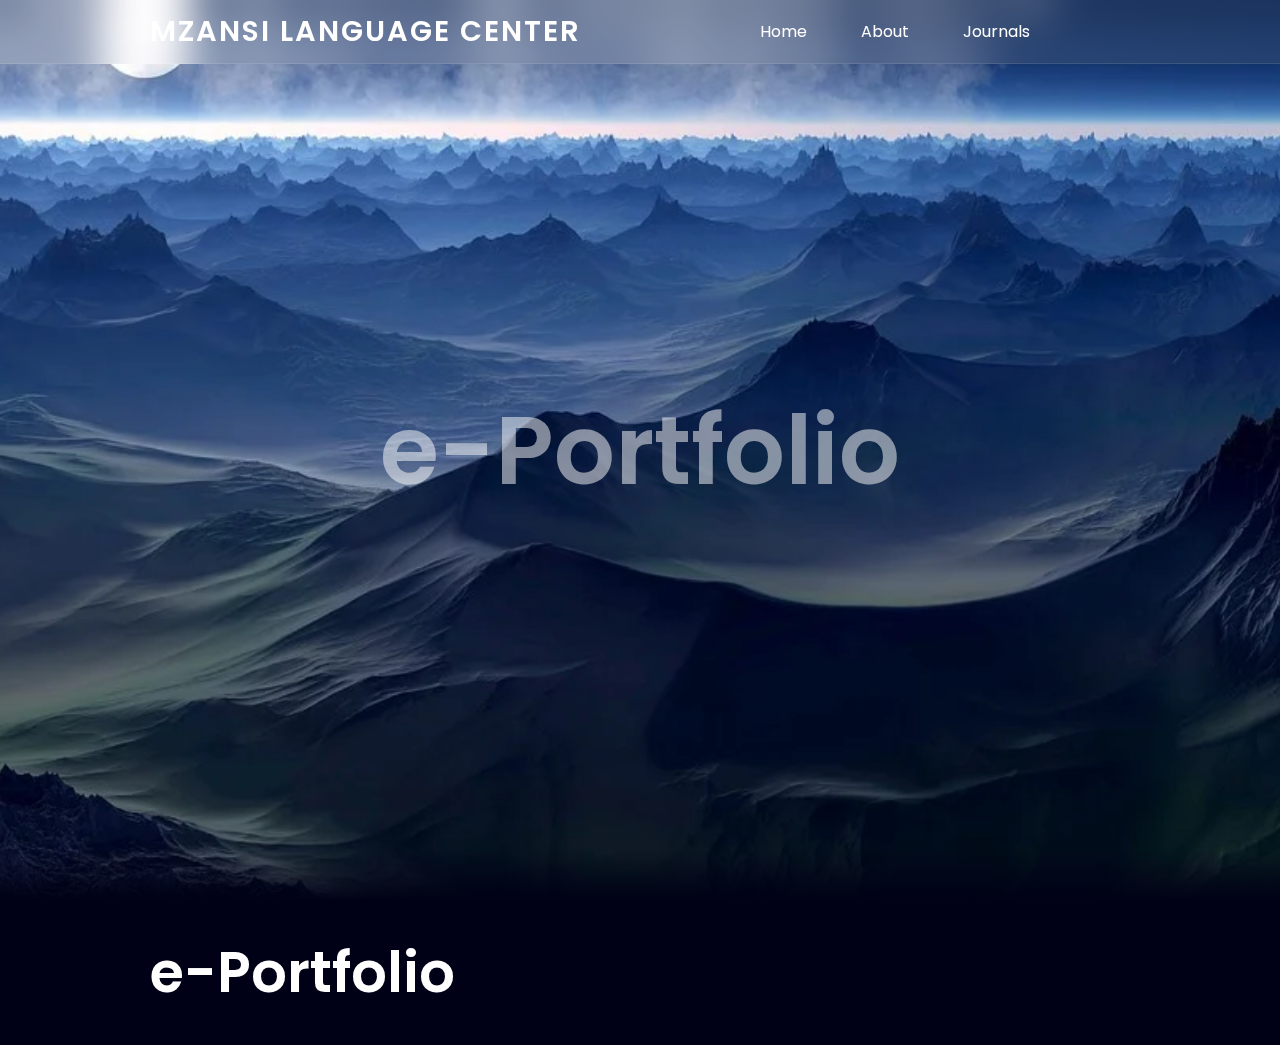
<file: Documents/new 1.html>
<!-------

WLP206d 

222047455 T.Vilakazi
221167228 NT.Ngubane
222136016 NT.Sibiya
220137732 BP.Mailula
221680979 N.Sithole






--->


<!--Home Page-->

<!DOCTYPE html>
<html lang="en" dir="ltr">
<head>
  <meta charset="utf-8">
  <meta name="viewport" content="width=device-width, initial-scale=1.0">
  <title>Responsive Header Navigation Menu With Scroll Indicator Bar - Html, Css & Javascript</title>
  <link rel="stylesheet" href="new 2.css">
  <link rel="stylesheet" href="https://unicons.iconscout.com/release/v4.0.0/css/line.css">
</head>
<body>

  <header>
    <div class="nav-bar">
      <a href="" class="logo">Mzansi Language Center</a>
      <div class="navigation">
        <div class="nav-items">
          <i class="uil uil-times nav-close-btn"></i>
          <a href="new 1.html"><i class="uil uil-home"></i> Home</a>
          <a href="new 3.html"><i class="uil uil-compass"></i> About</a>
          <a href="new 4.html"><i class="uil uil-info-circle"></i> Journals </a>
          <a href="#"><i class="uil uil-document-layout-left"></i> </a>
          <a href="#"><i class="uil uil-envelope"></i> </a>
        </div>
      </div>
      <i class="uil uil-apps nav-menu-btn"></i>
    </div>
    <div class="scroll-indicator-container">
      <div class="scroll-indicator-bar"></div>
    </div>
  </header>

  <section class="home">
    <h1>e-Portfolio</h1>
  </section>

  <section class="content">
    <h1>e-Portfolio</h1>
   
  </section>

  <script>
    //Javacript for the scroll indicator bar
    window.addEventListener("scroll", () => {
      const indicatorBar = document.querySelector(".scroll-indicator-bar");

      const pageScroll = document.body.scrollTop || document.documentElement.scrollTop;
      const height = document.documentElement.scrollHeight - document.documentElement.clientHeight;
      const scrollValue = (pageScroll / height) * 100;

      indicatorBar.style.width = scrollValue + "%";
    });

    //Responsive navigation menu toggle
    const menuBtn = document.querySelector(".nav-menu-btn");
    const closeBtn = document.querySelector(".nav-close-btn");
    const navigation = document.querySelector(".navigation");

    menuBtn.addEventListener("click", () => {
      navigation.classList.add("active");
    });

    closeBtn.addEventListener("click", () => {
      navigation.classList.remove("active");
    });
  </script>

</body>
</html>
</file>
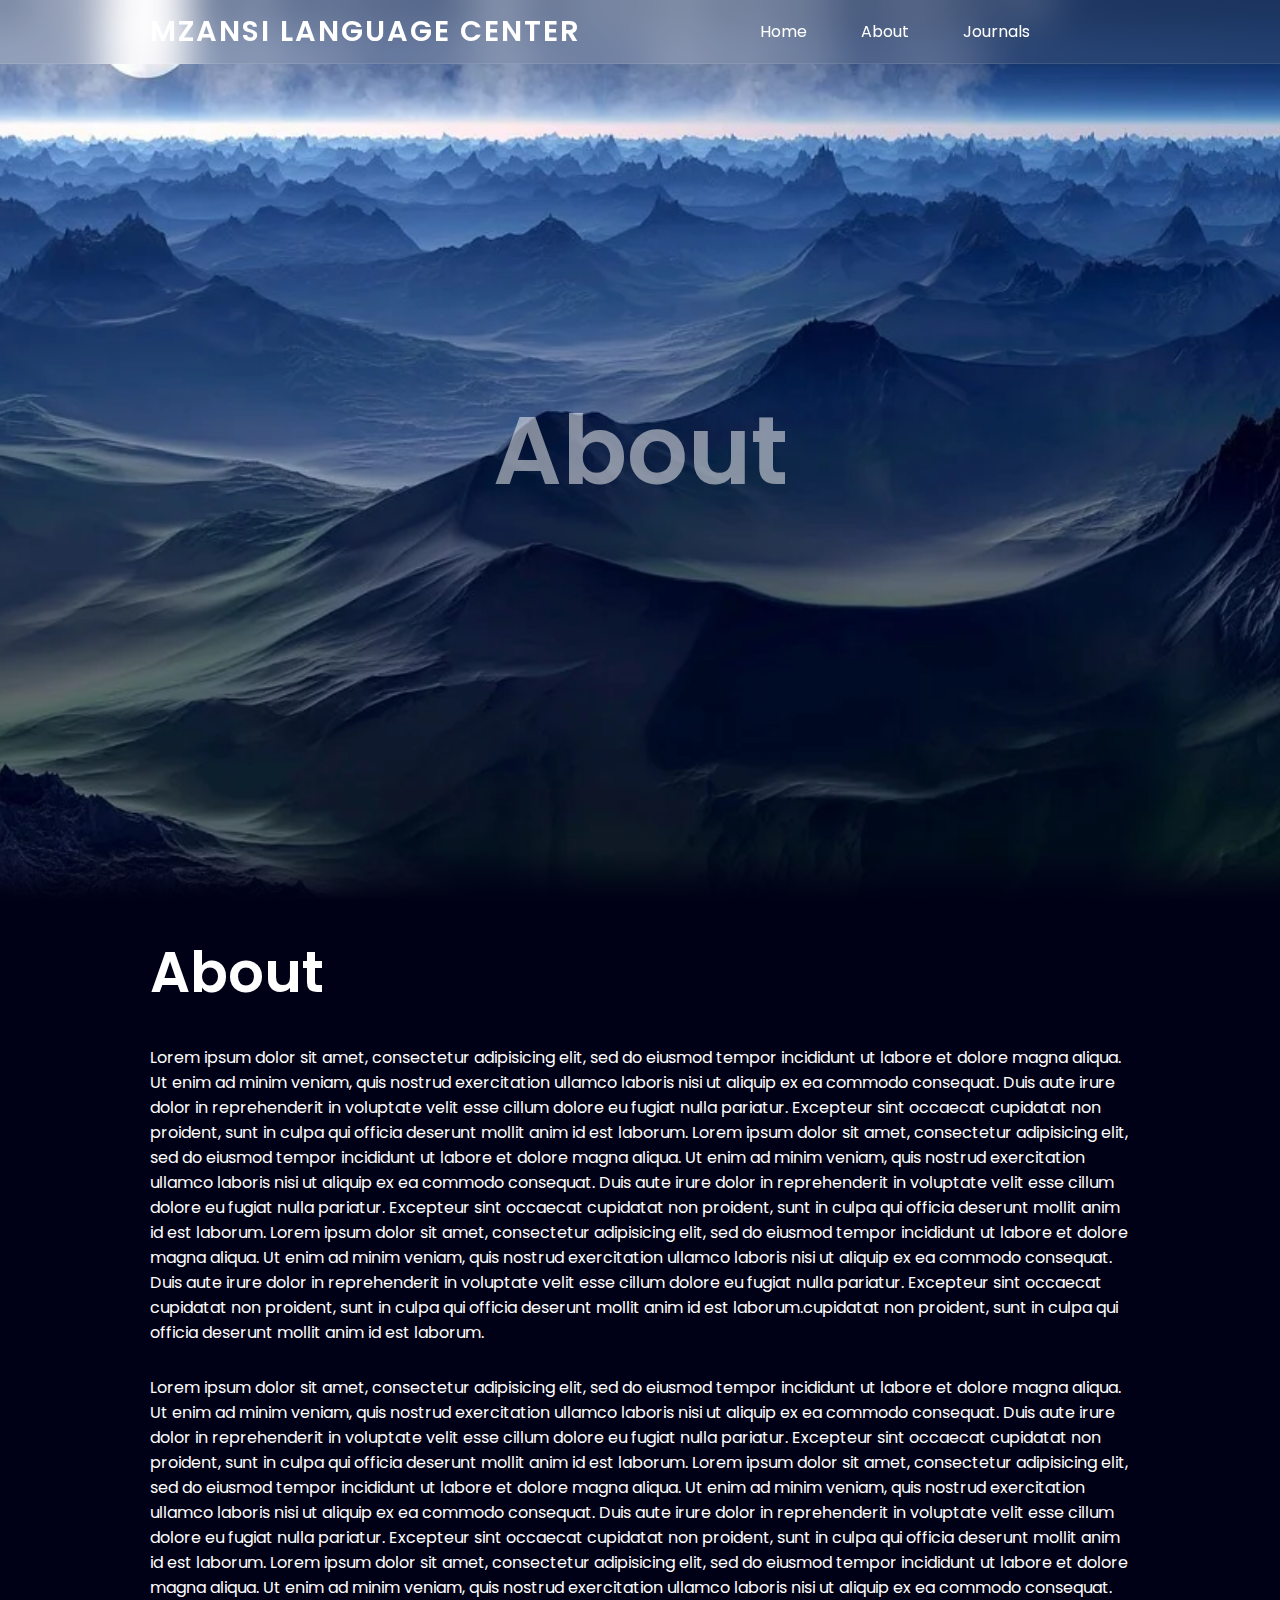
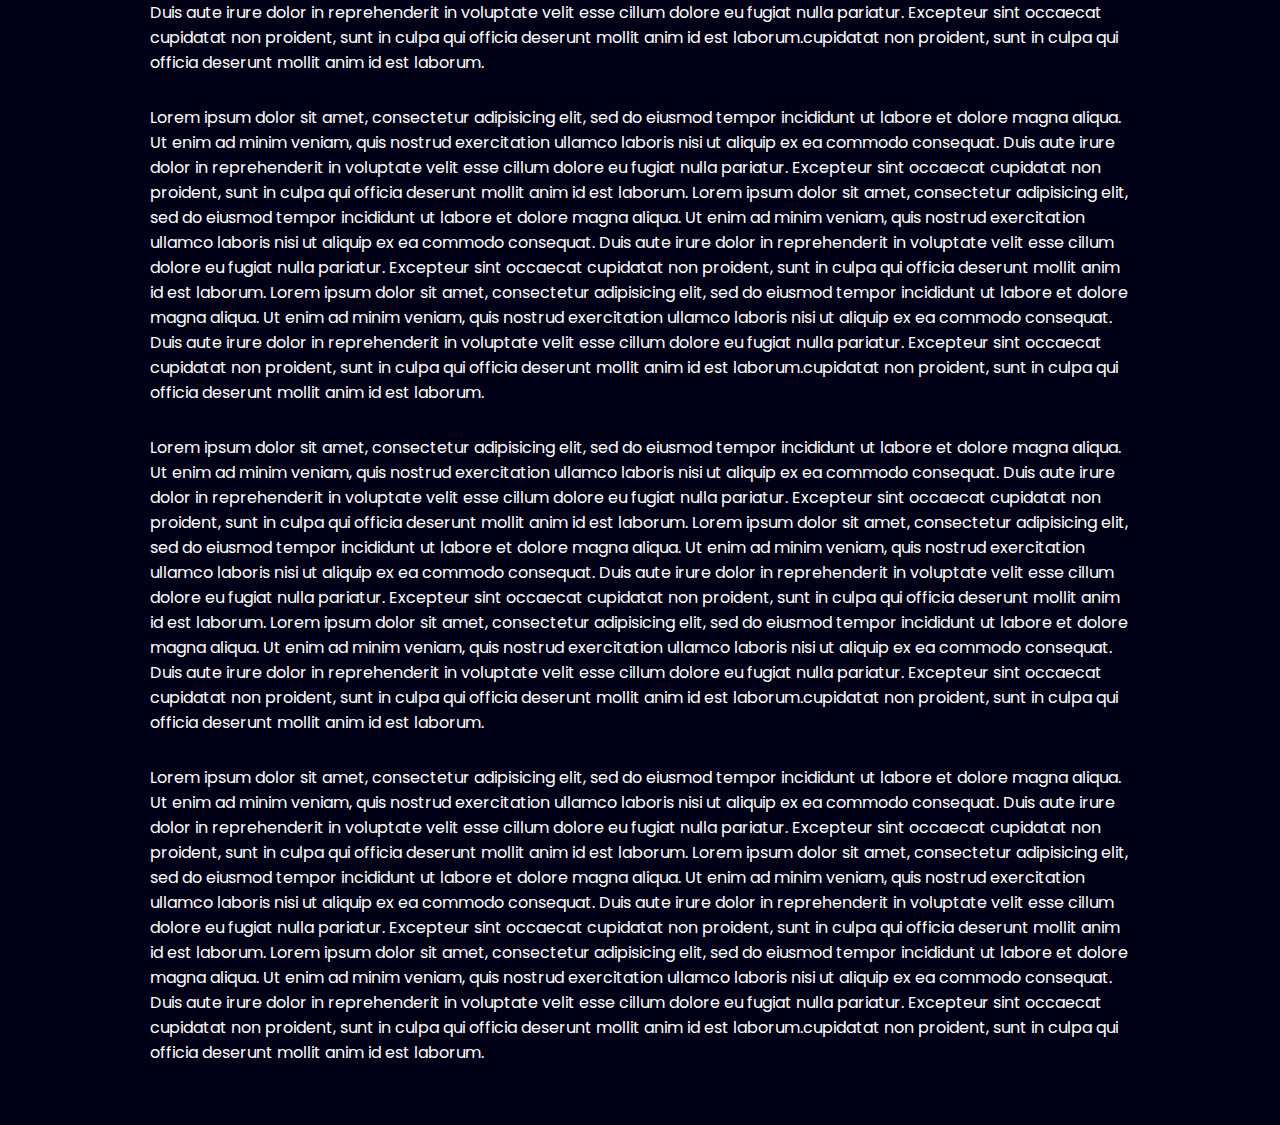
<file: Documents/new 3.html>
<!-------

WLP206d 

mzansilanguagecenterza.com

222047455 T.Vilakazi
221167228 NT.Ngubane
222136016 NT.Sibiya
220137732 BP.Mailula
221680979 N.Sithole






--->


<!--About Page-->



<!DOCTYPE html>
<html lang="en" dir="ltr">
<head>
  <meta charset="utf-8">
  <meta name="viewport" content="width=device-width, initial-scale=1.0">
  <title>Responsive Header Navigation Menu With Scroll Indicator Bar - Html, Css & Javascript</title>
  <link rel="stylesheet" href="new 2.css">
  <link rel="stylesheet" href="https://unicons.iconscout.com/release/v4.0.0/css/line.css">
</head>
<body>

  <header>
    <div class="nav-bar">
      <a href="" class="logo">Mzansi Language Center</a>
      <div class="navigation">
        <div class="nav-items">
          <i class="uil uil-times nav-close-btn"></i>
          <a href="new 1.html"><i class="uil uil-home"></i> Home</a>
          <a href="new 3.html"><i class="uil uil-compass"></i> About</a>
          <a href="new 4.html"><i class="uil uil-info-circle"></i> Journals </a>
          <a href="#"><i class="uil uil-document-layout-left"></i> </a>
          <a href="#"><i class="uil uil-envelope"></i> </a>
        </div>
      </div>
      <i class="uil uil-apps nav-menu-btn"></i>
    </div>
    <div class="scroll-indicator-container">
      <div class="scroll-indicator-bar"></div>
    </div>
  </header>

  <section class="home">
    <h1>About</h1>
  </section>

  <section class="content">
    <h1>About</h1>
    <p>Lorem ipsum dolor sit amet, consectetur adipisicing elit, sed do eiusmod tempor incididunt ut labore et dolore magna
    aliqua. Ut enim ad minim veniam, quis nostrud exercitation ullamco laboris nisi ut aliquip ex ea commodo consequat. Duis
    aute irure dolor in reprehenderit in voluptate velit esse cillum dolore eu fugiat nulla pariatur. Excepteur sint
    occaecat cupidatat non proident, sunt in culpa qui officia deserunt mollit anim id est laborum. Lorem ipsum dolor sit
    amet, consectetur adipisicing elit, sed do eiusmod tempor incididunt ut labore et dolore magna
    aliqua. Ut enim ad minim veniam, quis nostrud exercitation ullamco laboris nisi ut aliquip ex ea commodo consequat. Duis
    aute irure dolor in reprehenderit in voluptate velit esse cillum dolore eu fugiat nulla pariatur. Excepteur sint
    occaecat cupidatat non proident, sunt in culpa qui officia deserunt mollit anim id est laborum. Lorem ipsum dolor sit
    amet, consectetur adipisicing elit, sed do eiusmod tempor incididunt ut labore et dolore magna
    aliqua. Ut enim ad minim veniam, quis nostrud exercitation ullamco laboris nisi ut aliquip ex ea commodo consequat. Duis
    aute irure dolor in reprehenderit in voluptate velit esse cillum dolore eu fugiat nulla pariatur. Excepteur sint
    occaecat cupidatat non proident, sunt in culpa qui officia deserunt mollit anim id est laborum.cupidatat non proident,
    sunt in culpa qui officia deserunt mollit anim id est laborum.</p>
    <p>Lorem ipsum dolor sit amet, consectetur adipisicing elit, sed do eiusmod tempor incididunt ut labore et dolore magna
    aliqua. Ut enim ad minim veniam, quis nostrud exercitation ullamco laboris nisi ut aliquip ex ea commodo consequat. Duis
    aute irure dolor in reprehenderit in voluptate velit esse cillum dolore eu fugiat nulla pariatur. Excepteur sint
    occaecat cupidatat non proident, sunt in culpa qui officia deserunt mollit anim id est laborum. Lorem ipsum dolor sit
    amet, consectetur adipisicing elit, sed do eiusmod tempor incididunt ut labore et dolore magna
    aliqua. Ut enim ad minim veniam, quis nostrud exercitation ullamco laboris nisi ut aliquip ex ea commodo consequat. Duis
    aute irure dolor in reprehenderit in voluptate velit esse cillum dolore eu fugiat nulla pariatur. Excepteur sint
    occaecat cupidatat non proident, sunt in culpa qui officia deserunt mollit anim id est laborum. Lorem ipsum dolor sit
    amet, consectetur adipisicing elit, sed do eiusmod tempor incididunt ut labore et dolore magna
    aliqua. Ut enim ad minim veniam, quis nostrud exercitation ullamco laboris nisi ut aliquip ex ea commodo consequat. Duis
    aute irure dolor in reprehenderit in voluptate velit esse cillum dolore eu fugiat nulla pariatur. Excepteur sint
    occaecat cupidatat non proident, sunt in culpa qui officia deserunt mollit anim id est laborum.cupidatat non proident,
    sunt in culpa qui officia deserunt mollit anim id est laborum.</p>
    <p>Lorem ipsum dolor sit amet, consectetur adipisicing elit, sed do eiusmod tempor incididunt ut labore et dolore magna
    aliqua. Ut enim ad minim veniam, quis nostrud exercitation ullamco laboris nisi ut aliquip ex ea commodo consequat. Duis
    aute irure dolor in reprehenderit in voluptate velit esse cillum dolore eu fugiat nulla pariatur. Excepteur sint
    occaecat cupidatat non proident, sunt in culpa qui officia deserunt mollit anim id est laborum. Lorem ipsum dolor sit
    amet, consectetur adipisicing elit, sed do eiusmod tempor incididunt ut labore et dolore magna
    aliqua. Ut enim ad minim veniam, quis nostrud exercitation ullamco laboris nisi ut aliquip ex ea commodo consequat. Duis
    aute irure dolor in reprehenderit in voluptate velit esse cillum dolore eu fugiat nulla pariatur. Excepteur sint
    occaecat cupidatat non proident, sunt in culpa qui officia deserunt mollit anim id est laborum. Lorem ipsum dolor sit
    amet, consectetur adipisicing elit, sed do eiusmod tempor incididunt ut labore et dolore magna
    aliqua. Ut enim ad minim veniam, quis nostrud exercitation ullamco laboris nisi ut aliquip ex ea commodo consequat. Duis
    aute irure dolor in reprehenderit in voluptate velit esse cillum dolore eu fugiat nulla pariatur. Excepteur sint
    occaecat cupidatat non proident, sunt in culpa qui officia deserunt mollit anim id est laborum.cupidatat non proident,
    sunt in culpa qui officia deserunt mollit anim id est laborum.</p>
    <p>Lorem ipsum dolor sit amet, consectetur adipisicing elit, sed do eiusmod tempor incididunt ut labore et dolore magna
    aliqua. Ut enim ad minim veniam, quis nostrud exercitation ullamco laboris nisi ut aliquip ex ea commodo consequat. Duis
    aute irure dolor in reprehenderit in voluptate velit esse cillum dolore eu fugiat nulla pariatur. Excepteur sint
    occaecat cupidatat non proident, sunt in culpa qui officia deserunt mollit anim id est laborum. Lorem ipsum dolor sit
    amet, consectetur adipisicing elit, sed do eiusmod tempor incididunt ut labore et dolore magna
    aliqua. Ut enim ad minim veniam, quis nostrud exercitation ullamco laboris nisi ut aliquip ex ea commodo consequat. Duis
    aute irure dolor in reprehenderit in voluptate velit esse cillum dolore eu fugiat nulla pariatur. Excepteur sint
    occaecat cupidatat non proident, sunt in culpa qui officia deserunt mollit anim id est laborum. Lorem ipsum dolor sit
    amet, consectetur adipisicing elit, sed do eiusmod tempor incididunt ut labore et dolore magna
    aliqua. Ut enim ad minim veniam, quis nostrud exercitation ullamco laboris nisi ut aliquip ex ea commodo consequat. Duis
    aute irure dolor in reprehenderit in voluptate velit esse cillum dolore eu fugiat nulla pariatur. Excepteur sint
    occaecat cupidatat non proident, sunt in culpa qui officia deserunt mollit anim id est laborum.cupidatat non proident,
    sunt in culpa qui officia deserunt mollit anim id est laborum.</p>
    <p>Lorem ipsum dolor sit amet, consectetur adipisicing elit, sed do eiusmod tempor incididunt ut labore et dolore magna
    aliqua. Ut enim ad minim veniam, quis nostrud exercitation ullamco laboris nisi ut aliquip ex ea commodo consequat. Duis
    aute irure dolor in reprehenderit in voluptate velit esse cillum dolore eu fugiat nulla pariatur. Excepteur sint
    occaecat cupidatat non proident, sunt in culpa qui officia deserunt mollit anim id est laborum. Lorem ipsum dolor sit
    amet, consectetur adipisicing elit, sed do eiusmod tempor incididunt ut labore et dolore magna
    aliqua. Ut enim ad minim veniam, quis nostrud exercitation ullamco laboris nisi ut aliquip ex ea commodo consequat. Duis
    aute irure dolor in reprehenderit in voluptate velit esse cillum dolore eu fugiat nulla pariatur. Excepteur sint
    occaecat cupidatat non proident, sunt in culpa qui officia deserunt mollit anim id est laborum. Lorem ipsum dolor sit
    amet, consectetur adipisicing elit, sed do eiusmod tempor incididunt ut labore et dolore magna
    aliqua. Ut enim ad minim veniam, quis nostrud exercitation ullamco laboris nisi ut aliquip ex ea commodo consequat. Duis
    aute irure dolor in reprehenderit in voluptate velit esse cillum dolore eu fugiat nulla pariatur. Excepteur sint
    occaecat cupidatat non proident, sunt in culpa qui officia deserunt mollit anim id est laborum.cupidatat non proident,
    sunt in culpa qui officia deserunt mollit anim id est laborum.</p>
  </section>

  <script>
    //Javacript for the scroll indicator bar
    window.addEventListener("scroll", () => {
      const indicatorBar = document.querySelector(".scroll-indicator-bar");

      const pageScroll = document.body.scrollTop || document.documentElement.scrollTop;
      const height = document.documentElement.scrollHeight - document.documentElement.clientHeight;
      const scrollValue = (pageScroll / height) * 100;

      indicatorBar.style.width = scrollValue + "%";
    });

    //Responsive navigation menu toggle
    const menuBtn = document.querySelector(".nav-menu-btn");
    const closeBtn = document.querySelector(".nav-close-btn");
    const navigation = document.querySelector(".navigation");

    menuBtn.addEventListener("click", () => {
      navigation.classList.add("active");
    });

    closeBtn.addEventListener("click", () => {
      navigation.classList.remove("active");
    });
  </script>

</body>
</html>
</file>
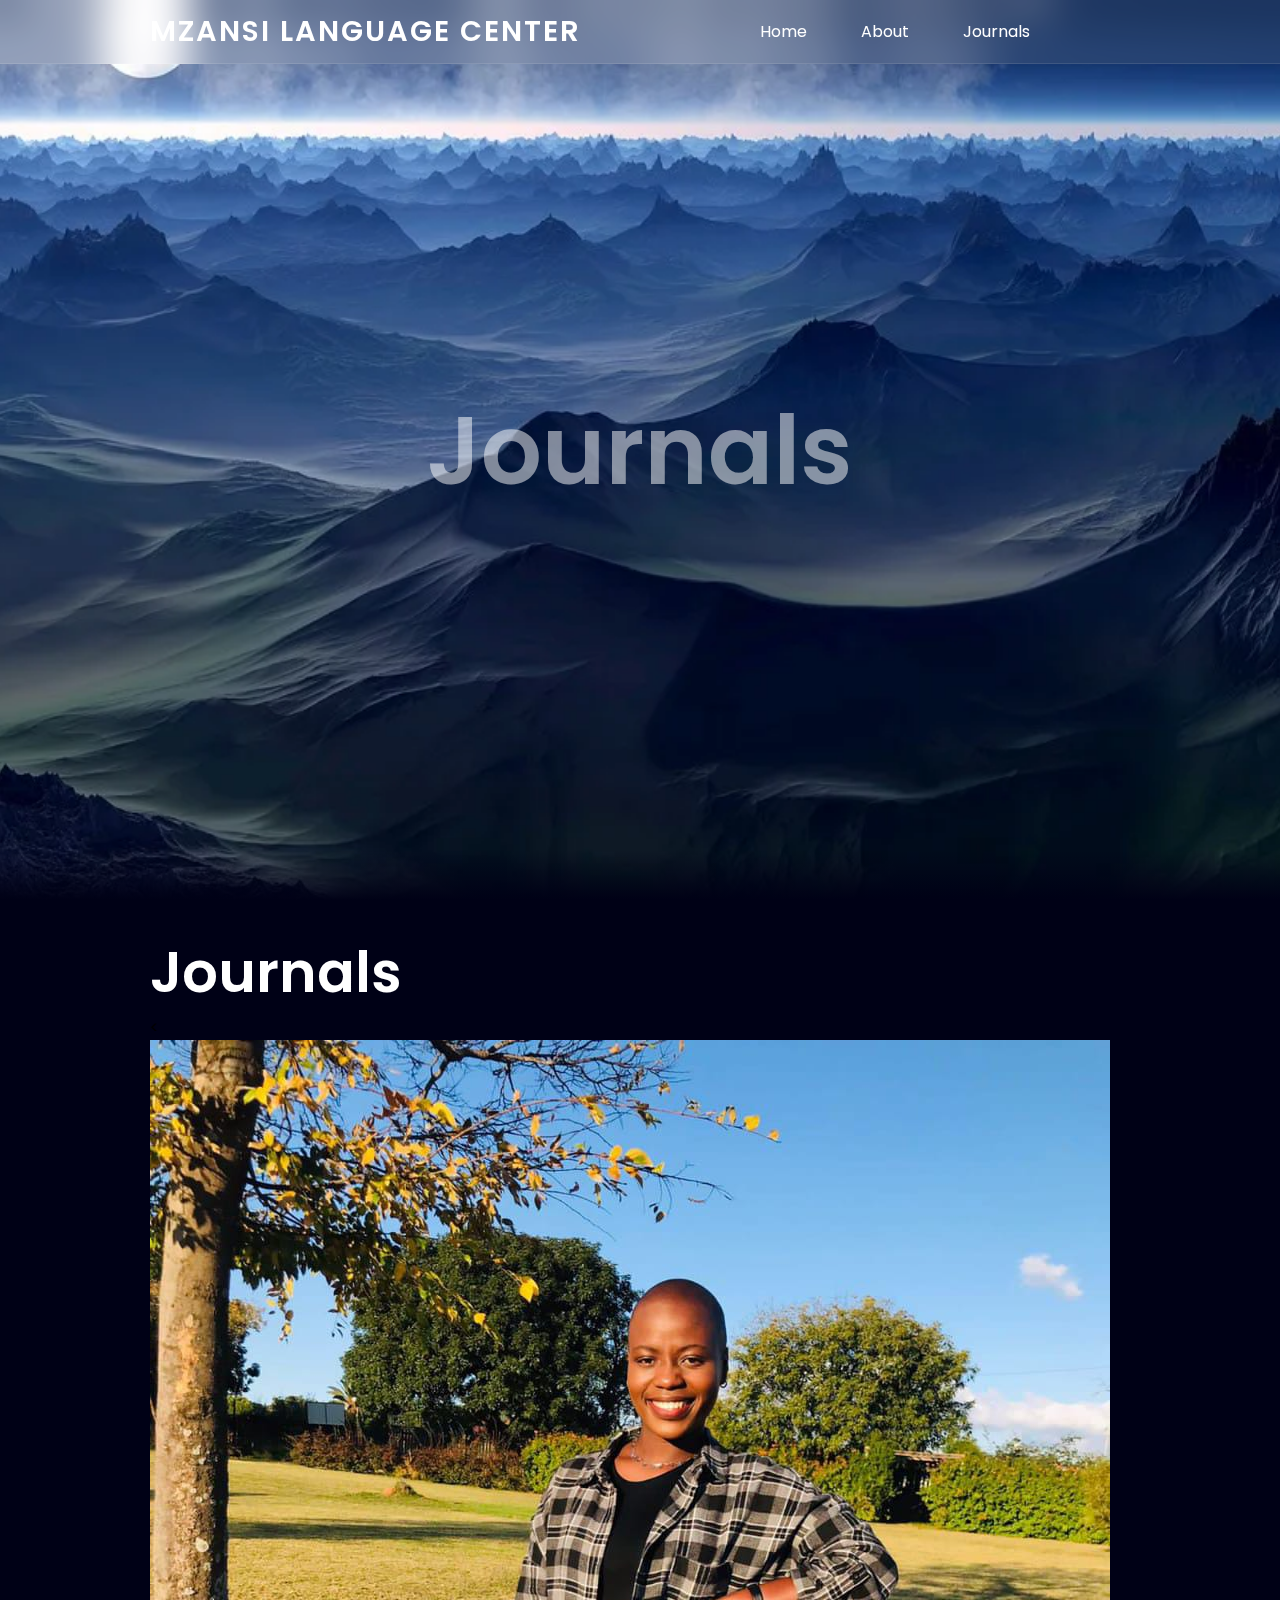
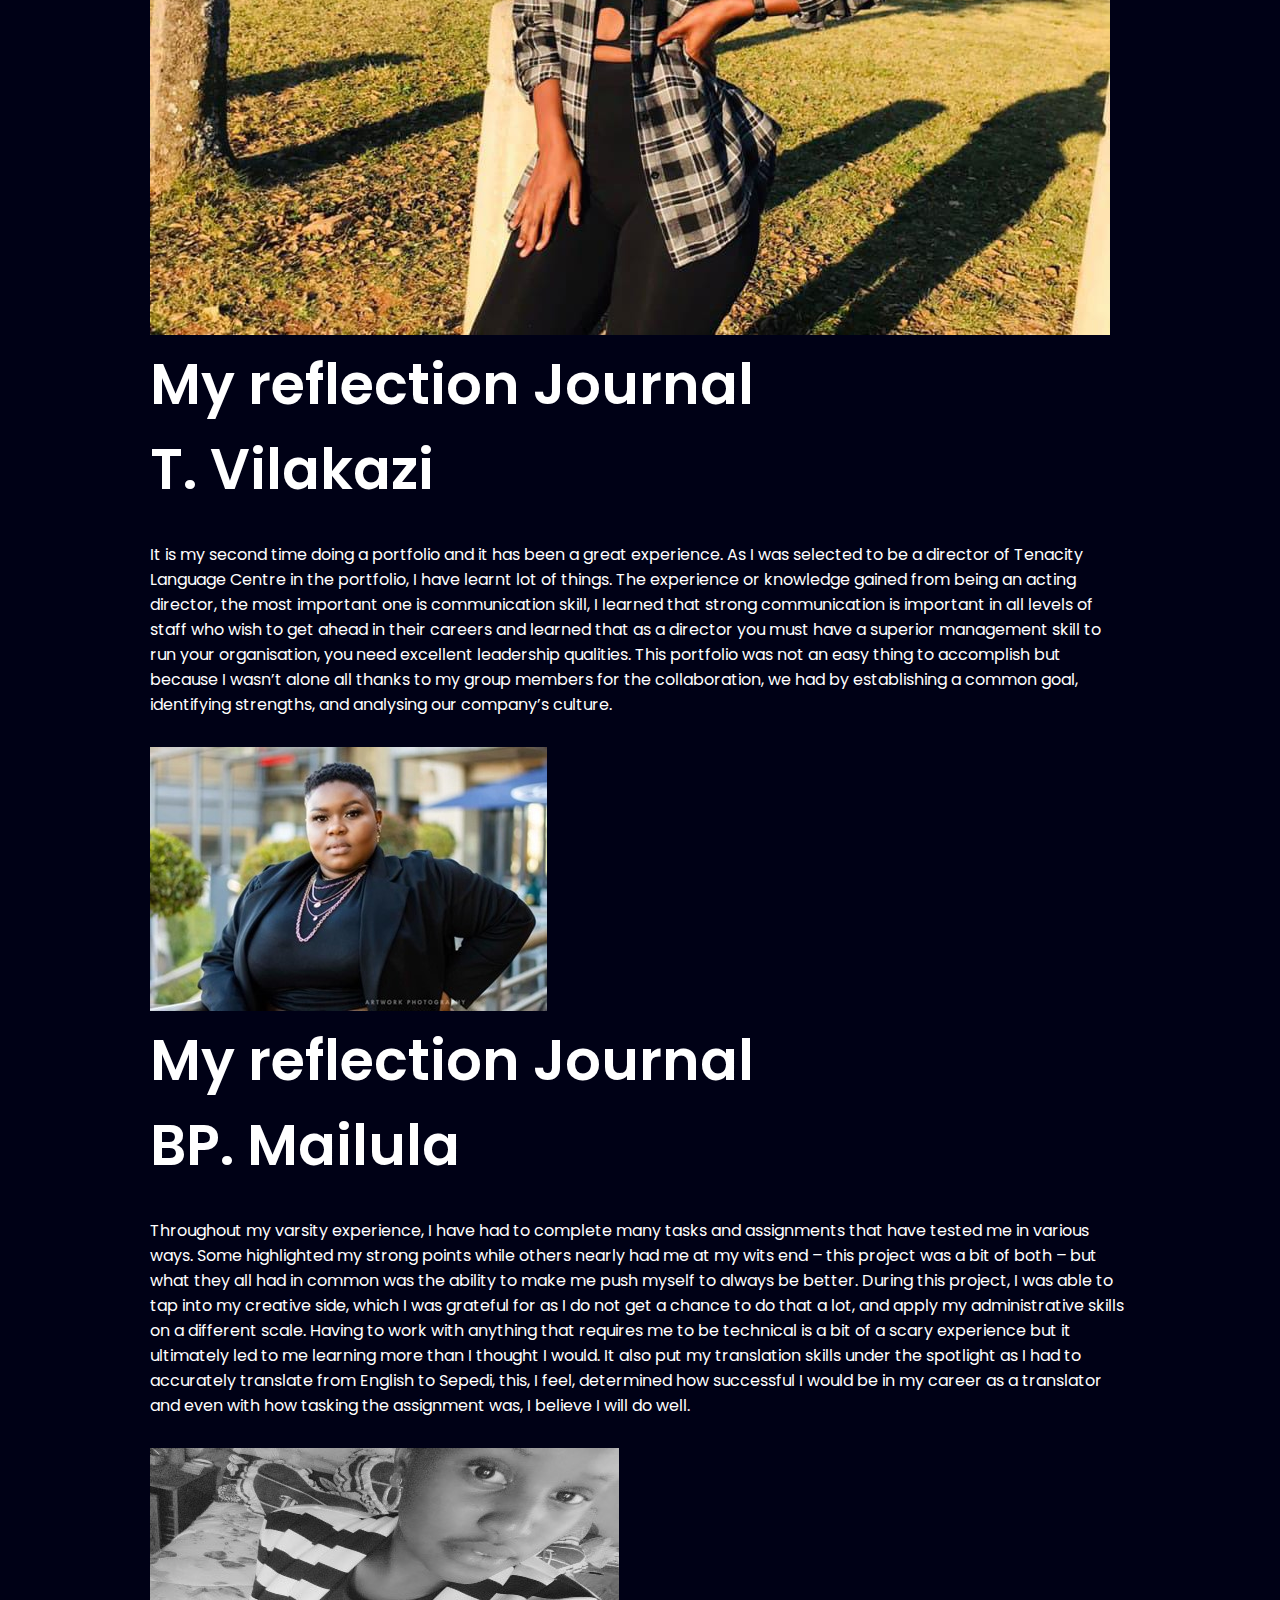
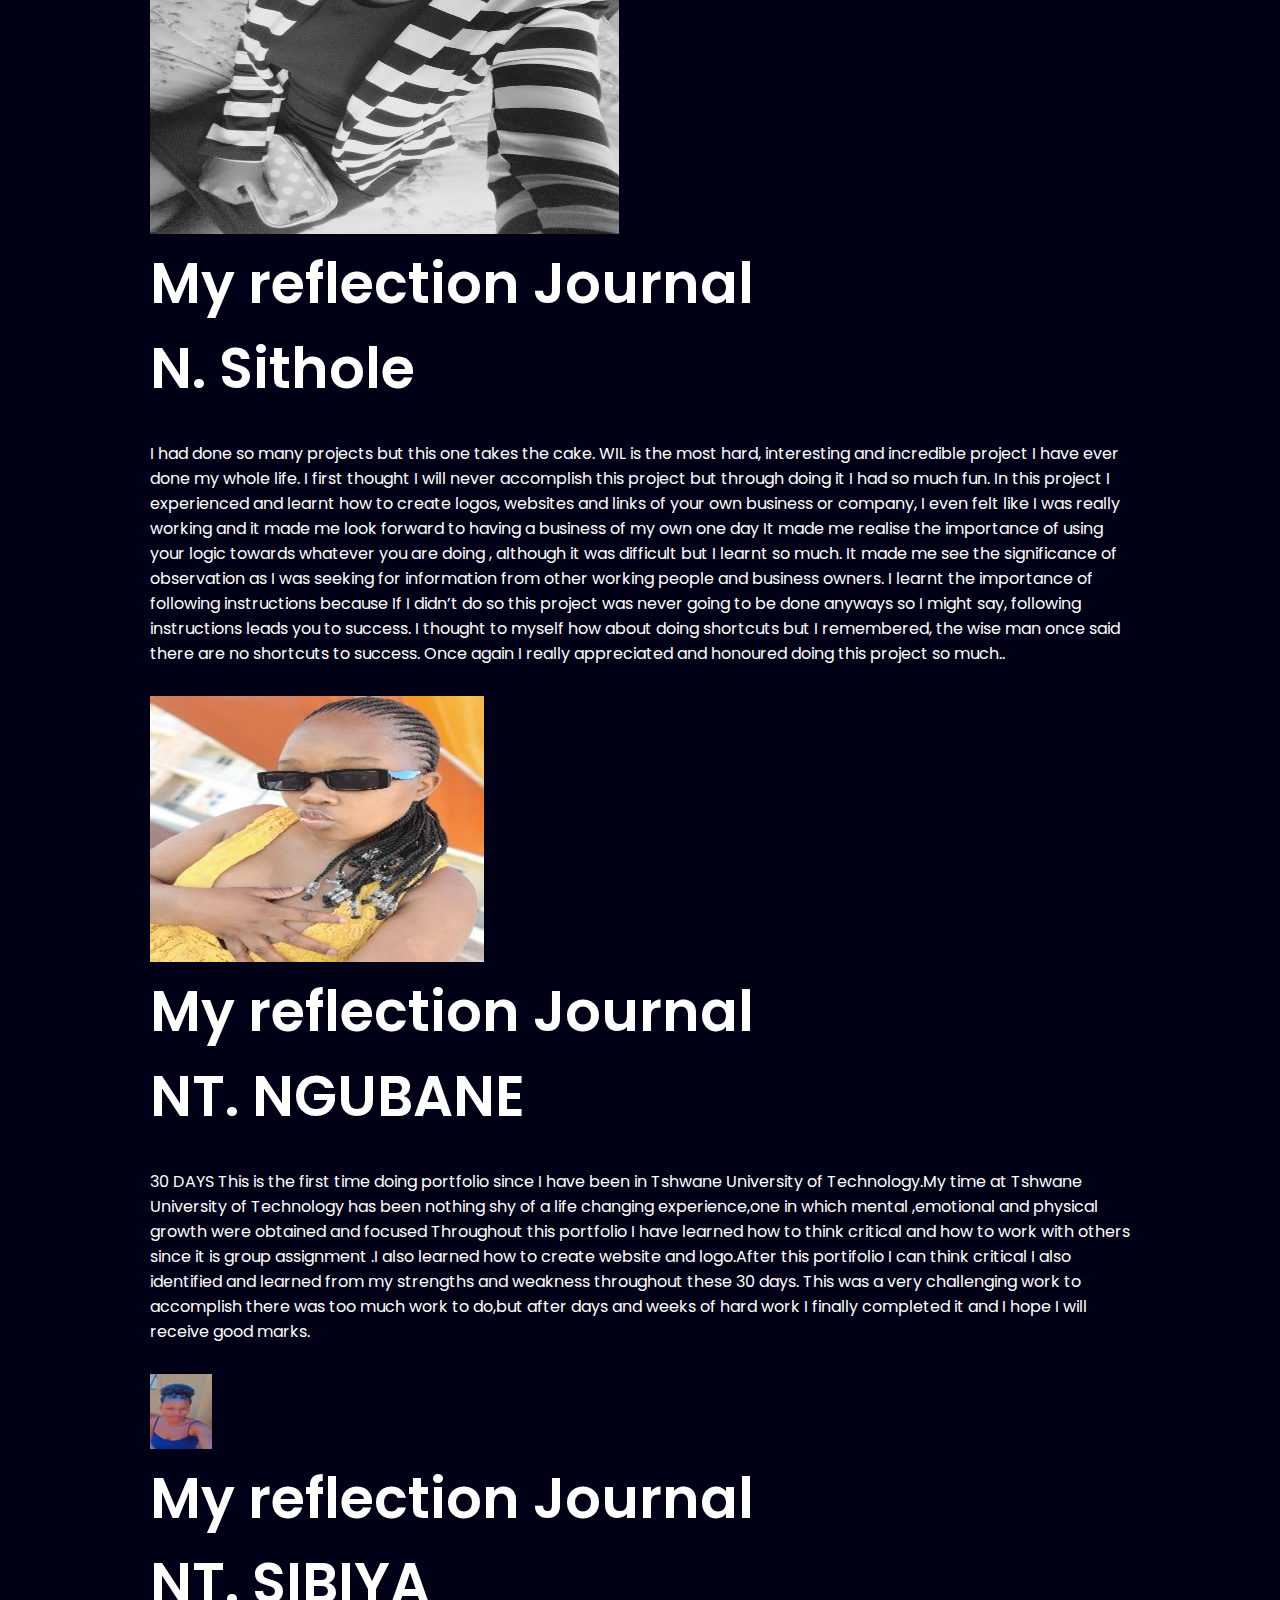
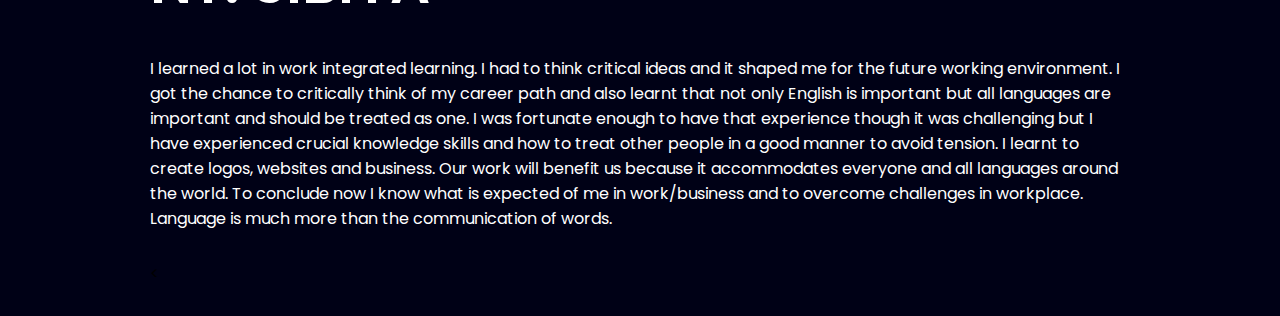
<file: Documents/new 4.html>
<!-------

WLP206d 

222047455 T.Vilakazi
221167228 NT.Ngubane
222136016 NT.Sibiya
220137732 BP.Mailula
221680979 N.Sithole






--->


<!--Journals Page-->



<!DOCTYPE html>
<html lang="en" dir="ltr">
<head>
  <meta charset="utf-8">
  <meta name="viewport" content="width=device-width, initial-scale=1.0">
  <title>Responsive Header Navigation Menu With Scroll Indicator Bar - Html, Css & Javascript</title>
  <link rel="stylesheet" href="new 2.css">
  <link rel="stylesheet" href="https://unicons.iconscout.com/release/v4.0.0/css/line.css">
</head>
<body>

  <header>
    <div class="nav-bar">
      <a href="" class="logo">Mzansi Language Center</a>
      <div class="navigation">
        <div class="nav-items">
          <i class="uil uil-times nav-close-btn"></i>
          <a href="new 1.html"><i class="uil uil-home"></i> Home</a>
          <a href="new 3.html"><i class="uil uil-compass"></i> About</a>
          <a href="new 4.html"><i class="uil uil-info-circle"></i> Journals </a>
          <a href="#"><i class="uil uil-document-layout-left"></i> </a>
          <a href="#"><i class="uil uil-envelope"></i> </a>
        </div>
      </div>
      <i class="uil uil-apps nav-menu-btn"></i>
    </div>
    <div class="scroll-indicator-container">
      <div class="scroll-indicator-bar"></div>
    </div>
  </header>

  <section class="home">
    <h1>Journals</h1>
  </section>

  <section class="content">
    <h1>Journals</h1> 
	
	        <

        <div class="container">

            
			
			
			<div class="items">

                    <img src="Thoko.jpg"
                        alt="" class="thumbnail">
                    <div class="caption">
                        <h1>My reflection Journal</h2>
						 <h1>T. Vilakazi</h2>
                        <p>It is my second time doing a portfolio and it has been a great experience. As I was selected to be a director of Tenacity Language Centre in the portfolio, I have learnt lot of things.

The experience or knowledge gained from being an acting director, the most important one is communication skill, I learned that strong communication is important in all levels of staff who wish to get ahead in their careers and learned that as a director you must have a superior management skill to run your organisation, you need excellent leadership qualities.

This portfolio was not an easy thing to accomplish but because I wasn’t alone all thanks to my group members for the collaboration, we had by establishing a common goal, identifying strengths, and analysing our company’s culture.
</p>
                    </div>

            </div>
			
			
			<div class="items">

                    <img src="bp.jpg"
                        alt="" class="thumbnail">
                    <div class="caption">
                        <h1>My reflection Journal</h2>
						 <h1>BP. Mailula</h2>
                        <p>


Throughout my varsity experience, I have had to complete many tasks and assignments that have tested me in various ways. Some highlighted my strong points while others nearly had me at my wits end – this project was a bit of both – but what they all had in common was the ability to make me push myself to always be better. 

During this project, I was able to tap into my creative side, which I was grateful for as I do not get a chance to do that a lot, and apply my administrative skills on a different scale. Having to work with anything that requires me to be technical is a bit of a scary experience but it ultimately led to me learning more than I thought I would.
It also put my translation skills under the spotlight as I had to accurately translate from English to Sepedi, this, I feel, determined how successful I would be in my career as a translator and even with how tasking the assignment was, I believe I will do well.
</p>
                    </div>

            </div>
			
			
			
			<div class="items">

                    <img src="sithole.jpg"
                        alt="" class="thumbnail">
                    <div class="caption">
                        <h1>My reflection Journal</h2>
						 <h1>N. Sithole</h2>
                        <p>

I had done so many projects but this one takes the cake. WIL is the most hard, interesting and incredible project I have ever done my whole life. I first thought I will never accomplish this project but through doing it I had so much fun.
In this project I experienced and learnt how to create logos, websites and links of your own business or company, I even felt like I was really working and it made me look forward to having a business of my own one day 
It made me realise the importance of using your logic towards whatever you are doing , although it was difficult but I learnt so much. It made me see the significance of observation as I was seeking for information from other working people and business owners.
I learnt the importance of following instructions because If I didn’t do so this project was never going to be done anyways so I might say, following instructions leads you to success. I thought to myself how about doing shortcuts but I remembered, the wise man once said there are no shortcuts to success.
Once again I really appreciated and honoured doing this project so much..
</p>
                    </div>

            </div>
			
			
			
			
			<div class="items">

                    <img src="ngu.jpg"
                        alt="" class="thumbnail">
                    <div class="caption">
                        <h1>My reflection Journal</h2>
						 <h1>NT. NGUBANE</h2>
                        <p>

30 DAYS
This is the first time doing portfolio since I have been in Tshwane University of Technology.My time at  Tshwane University of Technology has been nothing shy of a life changing experience,one in which mental ,emotional and physical growth were obtained and focused 
Throughout this portfolio I have learned how to think critical and how to work with others since it  is group assignment .I also learned how to create website and logo.After this portifolio I can think critical I also identified and learned from my strengths and weakness throughout these 30 days.
This was a very challenging work to accomplish there was too much work to do,but after days and weeks of hard work I finally completed it and I hope I will receive good marks.
</p>
                    </div>

            </div>
			
			
			<div class="items">

                    <img src="sib.jpg"
                        alt="" class="thumbnail">
                    <div class="caption">
                        <h1>My reflection Journal</h2>
						 <h1>NT. SIBIYA </h2>
                        <p>
I learned a lot in work integrated learning. I had to think critical ideas and it shaped me for the future working environment. I got the chance to critically think of my career path and also learnt that not only English is important but all languages are important and should be treated as one.
I was fortunate enough to have that experience though it was challenging but I have experienced crucial knowledge skills and how to treat other people in a good manner to avoid tension. 

I learnt to create logos, websites and business. Our work will benefit us because it accommodates everyone and all languages around the world.

To conclude now I know what is expected of me in work/business and to overcome challenges in workplace. Language is much more than the communication of words. 
</p>
                    </div>

            </div>
			
<!--
            <div class="items">

                <a onclick="alert('AwwwwwðŸ˜  So u like to Princess Dress, Thank u for order it will delivered to your door step soon ðŸ›’ðŸ¡ðŸ˜ðŸ¤—')">
                    <img src="senepe2.jpg" 
                        class="thumbnail">
                    <div class="caption">
                        <h2>Best Womens Wear</h2>
                        <p>We have the best womens wear in the
                            world.</p>
                    </div>
                </a>
            </div>

            <div class="items">
                <a onclick="alert('AwwwwwðŸ˜  So u like to Sandals, It will be delivered shortly ðŸ›’ðŸ¡ðŸ˜ðŸ¤—')">
                    <img src="senepe.jpg"
                        alt="" class="thumbnail">
                    <div class="caption">
                        <h2>Sweaters</h2>
                        <p>One of the finest from our streetwear collection</p>
                    </div>
                </a>
            </div>

        </div>

    </div>
	-->
	
	<!--Journals-->
	
	
	<
	<!--Journals-->
	
	
	
	<!--
    <p>Lorem ipsum dolor sit amet, consectetur adipisicing elit, sed do eiusmod tempor incididunt ut labore et dolore magna
    aliqua. Ut enim ad minim veniam, quis nostrud exercitation ullamco laboris nisi ut aliquip ex ea commodo consequat. Duis
    aute irure dolor in reprehenderit in voluptate velit esse cillum dolore eu fugiat nulla pariatur. Excepteur sint
    occaecat cupidatat non proident, sunt in culpa qui officia deserunt mollit anim id est laborum. Lorem ipsum dolor sit
    amet, consectetur adipisicing elit, sed do eiusmod tempor incididunt ut labore et dolore magna
    aliqua. Ut enim ad minim veniam, quis nostrud exercitation ullamco laboris nisi ut aliquip ex ea commodo consequat. Duis
    aute irure dolor in reprehenderit in voluptate velit esse cillum dolore eu fugiat nulla pariatur. Excepteur sint
    occaecat cupidatat non proident, sunt in culpa qui officia deserunt mollit anim id est laborum. Lorem ipsum dolor sit
    amet, consectetur adipisicing elit, sed do eiusmod tempor incididunt ut labore et dolore magna
    aliqua. Ut enim ad minim veniam, quis nostrud exercitation ullamco laboris nisi ut aliquip ex ea commodo consequat. Duis
    aute irure dolor in reprehenderit in voluptate velit esse cillum dolore eu fugiat nulla pariatur. Excepteur sint
    occaecat cupidatat non proident, sunt in culpa qui officia deserunt mollit anim id est laborum.cupidatat non proident,
    sunt in culpa qui officia deserunt mollit anim id est laborum.</p>
    <p>Lorem ipsum dolor sit amet, consectetur adipisicing elit, sed do eiusmod tempor incididunt ut labore et dolore magna
    aliqua. Ut enim ad minim veniam, quis nostrud exercitation ullamco laboris nisi ut aliquip ex ea commodo consequat. Duis
    aute irure dolor in reprehenderit in voluptate velit esse cillum dolore eu fugiat nulla pariatur. Excepteur sint
    occaecat cupidatat non proident, sunt in culpa qui officia deserunt mollit anim id est laborum. Lorem ipsum dolor sit
    amet, consectetur adipisicing elit, sed do eiusmod tempor incididunt ut labore et dolore magna
    aliqua. Ut enim ad minim veniam, quis nostrud exercitation ullamco laboris nisi ut aliquip ex ea commodo consequat. Duis
    aute irure dolor in reprehenderit in voluptate velit esse cillum dolore eu fugiat nulla pariatur. Excepteur sint
    occaecat cupidatat non proident, sunt in culpa qui officia deserunt mollit anim id est laborum. Lorem ipsum dolor sit
    amet, consectetur adipisicing elit, sed do eiusmod tempor incididunt ut labore et dolore magna
    aliqua. Ut enim ad minim veniam, quis nostrud exercitation ullamco laboris nisi ut aliquip ex ea commodo consequat. Duis
    aute irure dolor in reprehenderit in voluptate velit esse cillum dolore eu fugiat nulla pariatur. Excepteur sint
    occaecat cupidatat non proident, sunt in culpa qui officia deserunt mollit anim id est laborum.cupidatat non proident,
    sunt in culpa qui officia deserunt mollit anim id est laborum.</p>
    <p>Lorem ipsum dolor sit amet, consectetur adipisicing elit, sed do eiusmod tempor incididunt ut labore et dolore magna
    aliqua. Ut enim ad minim veniam, quis nostrud exercitation ullamco laboris nisi ut aliquip ex ea commodo consequat. Duis
    aute irure dolor in reprehenderit in voluptate velit esse cillum dolore eu fugiat nulla pariatur. Excepteur sint
    occaecat cupidatat non proident, sunt in culpa qui officia deserunt mollit anim id est laborum. Lorem ipsum dolor sit
    amet, consectetur adipisicing elit, sed do eiusmod tempor incididunt ut labore et dolore magna
    aliqua. Ut enim ad minim veniam, quis nostrud exercitation ullamco laboris nisi ut aliquip ex ea commodo consequat. Duis
    aute irure dolor in reprehenderit in voluptate velit esse cillum dolore eu fugiat nulla pariatur. Excepteur sint
    occaecat cupidatat non proident, sunt in culpa qui officia deserunt mollit anim id est laborum. Lorem ipsum dolor sit
    amet, consectetur adipisicing elit, sed do eiusmod tempor incididunt ut labore et dolore magna
    aliqua. Ut enim ad minim veniam, quis nostrud exercitation ullamco laboris nisi ut aliquip ex ea commodo consequat. Duis
    aute irure dolor in reprehenderit in voluptate velit esse cillum dolore eu fugiat nulla pariatur. Excepteur sint
    occaecat cupidatat non proident, sunt in culpa qui officia deserunt mollit anim id est laborum.cupidatat non proident,
    sunt in culpa qui officia deserunt mollit anim id est laborum.</p>
    <p>Lorem ipsum dolor sit amet, consectetur adipisicing elit, sed do eiusmod tempor incididunt ut labore et dolore magna
    aliqua. Ut enim ad minim veniam, quis nostrud exercitation ullamco laboris nisi ut aliquip ex ea commodo consequat. Duis
    aute irure dolor in reprehenderit in voluptate velit esse cillum dolore eu fugiat nulla pariatur. Excepteur sint
    occaecat cupidatat non proident, sunt in culpa qui officia deserunt mollit anim id est laborum. Lorem ipsum dolor sit
    amet, consectetur adipisicing elit, sed do eiusmod tempor incididunt ut labore et dolore magna
    aliqua. Ut enim ad minim veniam, quis nostrud exercitation ullamco laboris nisi ut aliquip ex ea commodo consequat. Duis
    aute irure dolor in reprehenderit in voluptate velit esse cillum dolore eu fugiat nulla pariatur. Excepteur sint
    occaecat cupidatat non proident, sunt in culpa qui officia deserunt mollit anim id est laborum. Lorem ipsum dolor sit
    amet, consectetur adipisicing elit, sed do eiusmod tempor incididunt ut labore et dolore magna
    aliqua. Ut enim ad minim veniam, quis nostrud exercitation ullamco laboris nisi ut aliquip ex ea commodo consequat. Duis
    aute irure dolor in reprehenderit in voluptate velit esse cillum dolore eu fugiat nulla pariatur. Excepteur sint
    occaecat cupidatat non proident, sunt in culpa qui officia deserunt mollit anim id est laborum.cupidatat non proident,
    sunt in culpa qui officia deserunt mollit anim id est laborum.</p>
    <p>Lorem ipsum dolor sit amet, consectetur adipisicing elit, sed do eiusmod tempor incididunt ut labore et dolore magna
    aliqua. Ut enim ad minim veniam, quis nostrud exercitation ullamco laboris nisi ut aliquip ex ea commodo consequat. Duis
    aute irure dolor in reprehenderit in voluptate velit esse cillum dolore eu fugiat nulla pariatur. Excepteur sint
    occaecat cupidatat non proident, sunt in culpa qui officia deserunt mollit anim id est laborum. Lorem ipsum dolor sit
    amet, consectetur adipisicing elit, sed do eiusmod tempor incididunt ut labore et dolore magna
    aliqua. Ut enim ad minim veniam, quis nostrud exercitation ullamco laboris nisi ut aliquip ex ea commodo consequat. Duis
    aute irure dolor in reprehenderit in voluptate velit esse cillum dolore eu fugiat nulla pariatur. Excepteur sint
    occaecat cupidatat non proident, sunt in culpa qui officia deserunt mollit anim id est laborum. Lorem ipsum dolor sit
    amet, consectetur adipisicing elit, sed do eiusmod tempor incididunt ut labore et dolore magna
    aliqua. Ut enim ad minim veniam, quis nostrud exercitation ullamco laboris nisi ut aliquip ex ea commodo consequat. Duis
    aute irure dolor in reprehenderit in voluptate velit esse cillum dolore eu fugiat nulla pariatur. Excepteur sint
    occaecat cupidatat non proident, sunt in culpa qui officia deserunt mollit anim id est laborum.cupidatat non proident,
    sunt in culpa qui officia deserunt mollit anim id est laborum.</p>
	
	-->
  </section>

  <script>
    //Javacript for the scroll indicator bar
    window.addEventListener("scroll", () => {
      const indicatorBar = document.querySelector(".scroll-indicator-bar");

      const pageScroll = document.body.scrollTop || document.documentElement.scrollTop;
      const height = document.documentElement.scrollHeight - document.documentElement.clientHeight;
      const scrollValue = (pageScroll / height) * 100;

      indicatorBar.style.width = scrollValue + "%";
    });

    //Responsive navigation menu toggle
    const menuBtn = document.querySelector(".nav-menu-btn");
    const closeBtn = document.querySelector(".nav-close-btn");
    const navigation = document.querySelector(".navigation");

    menuBtn.addEventListener("click", () => {
      navigation.classList.add("active");
    });

    closeBtn.addEventListener("click", () => {
      navigation.classList.remove("active");
    });
  </script>

</body>
</html>
</file>
<file: Documents/new 2.css>
/*




WLP206d 

222047455 T.Vilakazi
221167228 NT.Ngubane
222136016 NT.Sibiya
220137732 BP.Mailula
221680979 N.Sithole






Css Page





*/



/*======= Google fonts =======*/
@import url('https://fonts.googleapis.com/css2?family=Poppins:ital,wght@0,100;0,200;0,300;0,400;0,500;0,600;0,700;0,800;0,900;1,100;1,200;1,300;1,400;1,500;1,600;1,700;1,800;1,900&display=swap');

/*======= Main Css =======*/
*{
    margin: 0;
    padding: 0;
    box-sizing: border-box;
    font-family: 'Poppins',sans-serif;
}

body{
    background: #000116;
}

/*======= Header navigation bar =======*/
header{
    z-index: 999;
    position: fixed;
    width: 100%;
}

header .nav-bar{
    position: relative;
    background: rgba(255, 255, 255, 0.1);
    backdrop-filter: blur(20px);
    height: 4em;
    border-bottom: 1px solid rgba(255, 255, 255, 0.1);
    top: 0;
    left: 0;
    display: flex;
    justify-content: space-between;
    align-items: center;
    padding: 0 150px;
    transition: 0.5s ease;
}

.nav-bar .logo{
    color: #fff;
    font-size: 1.8em;
    font-weight: 600;
    letter-spacing: 2px;
    text-transform: uppercase;
    text-decoration: none;
}

.navigation .nav-items a{
    color: #fff;
    font-size: 1em;
    text-decoration: none;
}

.navigation .nav-items a:not(:last-child){
    margin-right: 50px;
}

.navigation .nav-items a i{
    display: none;
}

/*======= Home =======*/
section{
    position: relative;
    font-size: 1em;
    padding: 30px 150px;
    transition: 0.5s ease;
    transition-property: padding;
}

.home{
    position: relative;
    min-height: 100vh;
    background: url( bmt.webp) no-repeat;
    background-size: cover;
    background-position: center;
    display: flex;
    justify-content: center;
    align-items: center;
}

.home:before{
    z-index: 888;
    content: '';
    position: absolute;
    width: 100%;
    height: 50px;
    background: linear-gradient(transparent, #000116);
    bottom: 0;
    left: 0;
}

.home h1{
    color: rgba(255, 255, 255, 0.5);
    font-size: 6em;
    font-weight: 600;
}

/*======= Content section =======*/
.content h1{
    color: #fff;
    font-size: 3.5em;
    font-weight: 600;
}

.content p{
    color: #fff;
    font-size: 1em;
    margin: 30px 0;
}

/*======= Scroll bar =======*/
::-webkit-scrollbar{
    background: #fff;
    width: 11px;
    border-radius: 2em;
}

::-webkit-scrollbar-thumb{
    background: #282f4e;
    width: 100%;
    border-radius: 2em;
}

::-webkit-scrollbar-thumb:hover{
    background: #454f6d;
}

/*======= Scroll indicator bar =======*/
.scroll-indicator-container{
    width: 100%;
    height: 5px;
}

.scroll-indicator-bar{
    background: #199fff;
    width: 0%;
    height: 100%;
    box-shadow: 0 5px 25px #199fff,
                0 5px 50px #199fff;
}

.nav-close-btn, .nav-menu-btn{
    display: none;
}

/*======= Media queries (max-width: 1100px) =======*/
@media screen and (max-width: 1100px){
    header .nav-bar{
        padding: 0 50px;
    }

    section{
        padding: 30px 50px;
        font-size: 0.9em;
    }
}

/*======= Media queries (max-width: 850px) =======*/
@media screen and (max-width: 850px) {
    header .nav-bar {
        padding: 0 20px;
    }

    section {
        padding: 30px 20px;
        font-size: 0.8em;
    }

    /*======= Navigation menu =======*/
    .nav-menu-btn{
        display: block;
        color: #fff;
        font-size: 1.5em;
        cursor: pointer;
    }

    .navigation{
        z-index: 99999;
        position: fixed;
        background: rgba(0, 0, 0, 0.5);
        width: 100%;
        height: 100vh;
        top: 0;
        left: 0;
        display: flex;
        justify-content: center;
        align-items: center;
        visibility: hidden;
        opacity: 0;
        transition: 0.3s ease;
    }

    .navigation.active{
        visibility: visible;
        opacity: 1;
    }

    .navigation .nav-items{
        position: relative;
        background: #fff;
        width: 400px;
        max-width: 400px;
        display: grid;
        place-content: center;
        margin: 20px;
        padding: 40px;
        border-radius: 20px;
        box-shadow: 0 5px 25px rgba(0, 0, 0, 0.8);
        transform: translateY(-200px);
        transition: 0.3s ease;
    }

    .navigation.active .nav-items{
        transform: translateY(0);
    }

    .navigation .nav-items a{
        color: #222;
        font-size: 1em;
        margin: 15px 50px;
    }

    .navigation .nav-items a i{
        display: inline-block;
        font-size: 1.2em;
        margin-right: 5px;
    }

    .nav-close-btn{
        display: block;
        color: #222;
        position: absolute;
        top: 0;
        right: 0;
        font-size: 1.3em;
        margin: 10px;
        cursor: pointer;
    }
}
</file>
